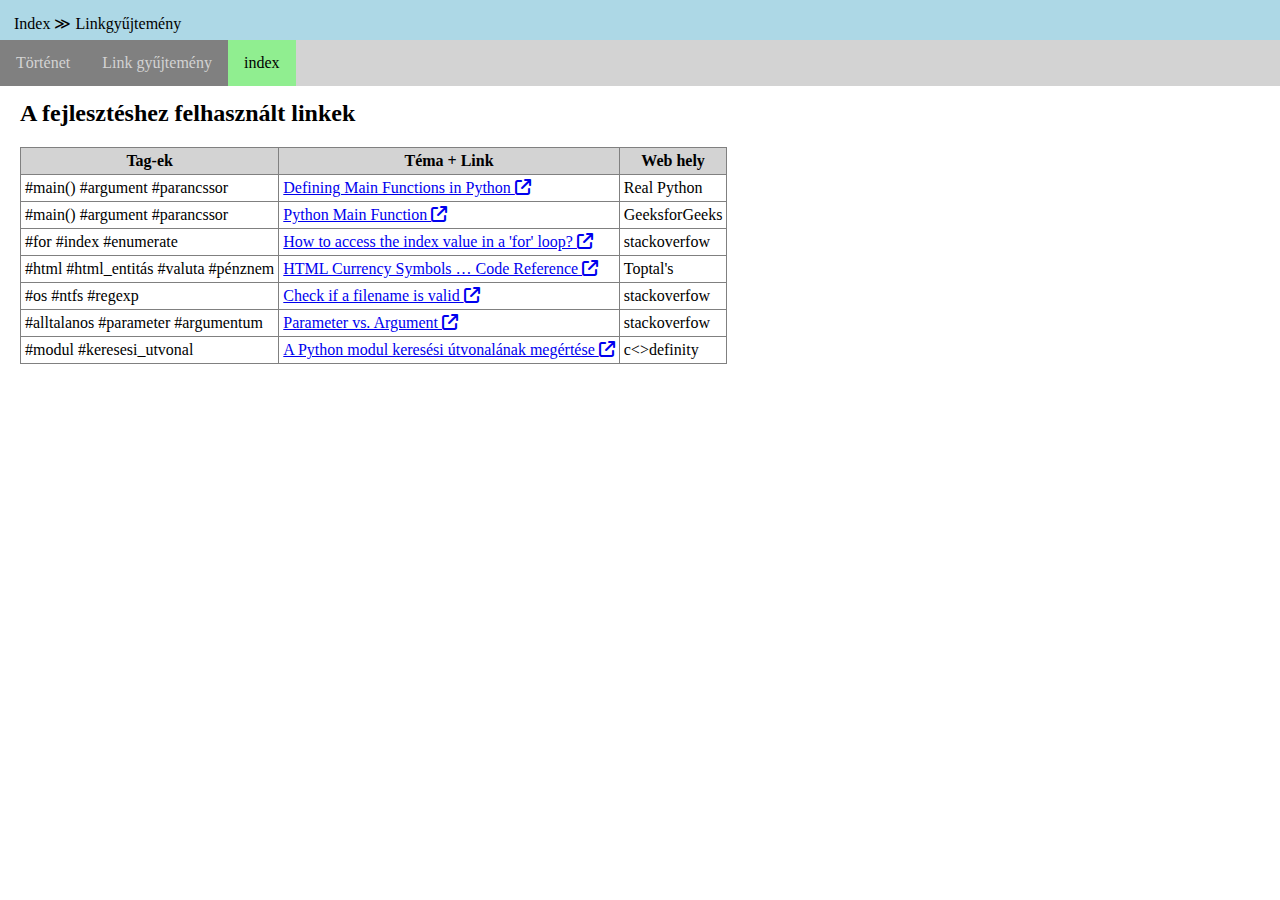
<file: doc/mentes_winpy/public_html/linkgyujtemeny.html>
<!DOCTYPE html>
<!--
Mentés, WinCmd szkripttel. (mentes winpy)
Bárki felhasználhatja.
-->
<html lang="hu-HU">
    <head>
        <title>linkgyujtemeny</title>
        <meta charset="UTF-8">
        <meta name="viewport" content="width=device-width, initial-scale=1.0">
        <link rel="stylesheet" href="./resources/css/css_basic.css">

        <link rel="stylesheet" href="./resources/fontavesome/css/fontawesome.css">
        <link rel="stylesheet" href="./resources/fontavesome/css/brands.css">
        <link rel="stylesheet" href="./resources/fontavesome/css/solid.css">
    </head>
    <body>
        <header id="header_base">
            Index &Gt; Linkgyűjtemény
        </header>
        <nav>
            <ul>
                <li><a href="tortenet.html">Történet</a></li>
                <li><a href="#" class="c_menuelem_nem_valasztaho">Link gyűjtemény</a></li>
                <li><a href="index.html" class="c_menuelem_kiemelt">index</a></li>
            </ul>
        </nav>
        <main>
            <section>
                <h2>A fejlesztéshez felhasznált linkek</h2>
                <table class="c_tabla_egyszeru">
                    <tr><th>Tag-ek</th><th>Téma + Link</th><th>Web hely</th></tr>
                    <!-- -->
                    <tr><td>#main() #argument #parancssor</td><td><a href='https://realpython.com/python-main-function/'>Defining Main Functions in Python <i class='fa-solid fa-arrow-up-right-from-square'></i></a></td><td>Real Python</td></tr>
                    <tr><td>#main() #argument #parancssor</td><td><a href='https://www.geeksforgeeks.org/python-main-function/'>Python Main Function <i class='fa-solid fa-arrow-up-right-from-square'></i></a></td><td>GeeksforGeeks</td></tr>
                    <tr><td>#for #index #enumerate</td><td><a href='https://stackoverflow.com/questions/522563/how-to-access-the-index-value-in-a-for-loop'>How to access the index value in a &apos;for&apos; loop? <i class='fa-solid fa-arrow-up-right-from-square'></i></a></td><td>stackoverfow</td></tr>
                    <tr><td>#html #html_entitás #valuta #pénznem</td><td><a href='https://www.toptal.com/designers/htmlarrows/symbols/'>HTML Currency Symbols … Code Reference <i class='fa-solid fa-arrow-up-right-from-square'></i></a></td><td>Toptal's</td></tr>
                    <tr><td>#os #ntfs #regexp</td><td><a href='https://stackoverflow.com/questions/22391034/check-if-a-filename-is-valid'>Check if a filename is valid <i class='fa-solid fa-arrow-up-right-from-square'></i></a></td><td>stackoverfow</td></tr>
                    <tr><td>#alltalanos #parameter #argumentum</td><td><a href='https://stackoverflow.com/questions/1788923/parameter-vs-argument'>Parameter vs. Argument <i class='fa-solid fa-arrow-up-right-from-square'></i></a></td><td>stackoverfow</td></tr>
                    <tr><td>#modul #keresesi_utvonal</td><td><a href='https://codefinity.com/blog/Understanding-Python-Module-Search-Path?utm_source=google&utm_medium=cpc&utm_campaign=20955067105&utm_content=155076640541&utm_term=&gad_source=1&gclid=CjwKCAjw-JG5BhBZEiwAt7JR6zxkAMiYxRjL8GnDfNABhT0T_Kqoz5xLsxA17-P79pq5KDih9cqmRBoCyPYQAvD_BwE'>A Python modul keresési útvonalának megértése <i class='fa-solid fa-arrow-up-right-from-square'></i></a></td><td>c<>definity</td></tr>

                </table>
            </section>
        </main>

        <!-- <footer></footer> -->

    </body>
</html>
</file>
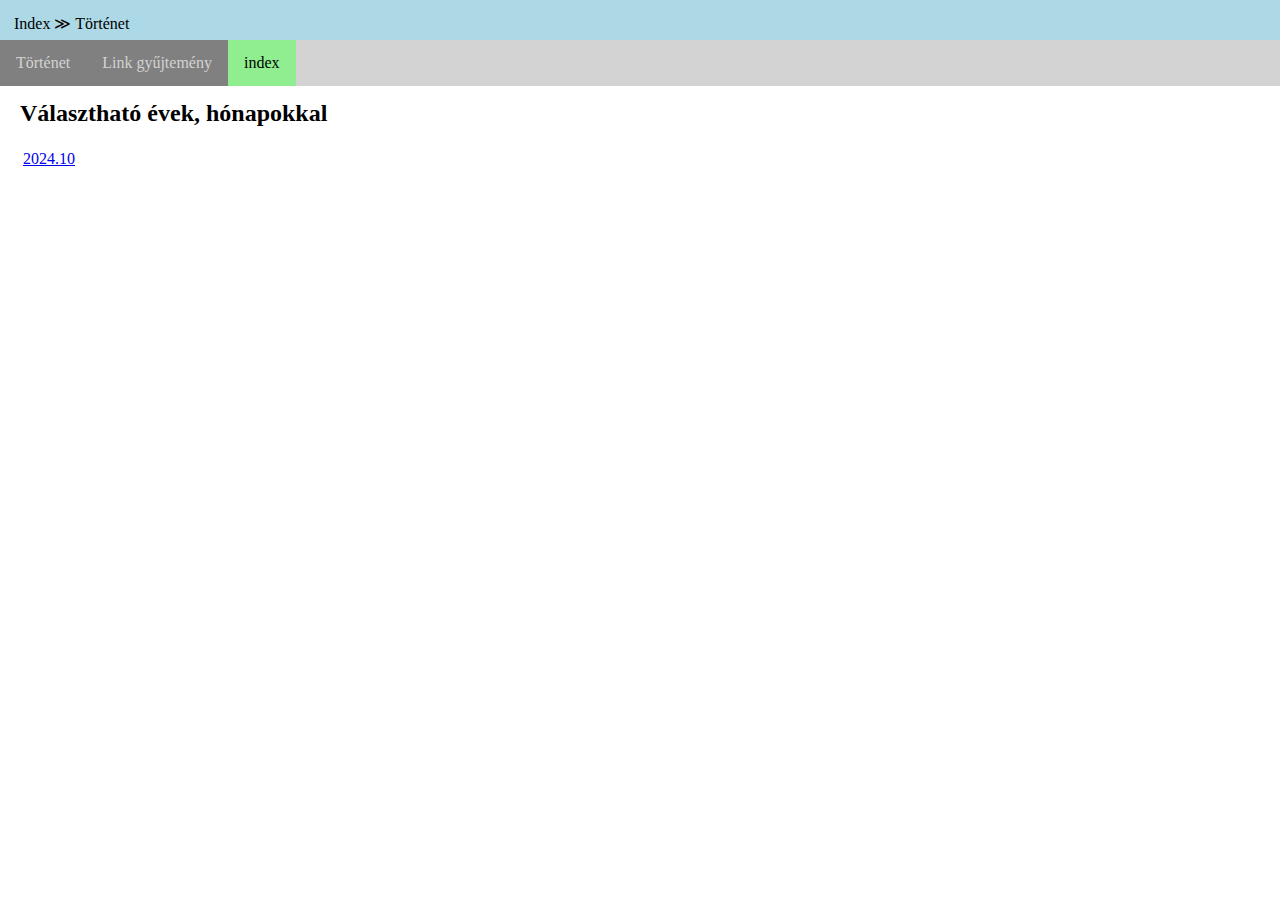
<file: doc/mentes_winpy/public_html/tortenet.html>
<!DOCTYPE html>
<!--
Mentés, WinCmd szkripttel. (mentes winpy)
Bárki felhasználhatja.
-->
<html lang="hu-HU">
    <head>
        <title>tortenet</title>
        <meta charset="UTF-8">
        <meta name="viewport" content="width=device-width, initial-scale=1.0">
        <link rel="stylesheet" href="./resources/css/css_basic.css">

        <link rel="stylesheet" href="./resources/fontavesome/css/fontawesome.css">
        <link rel="stylesheet" href="./resources/fontavesome/css/brands.css">
        <link rel="stylesheet" href="./resources/fontavesome/css/solid.css">
    </head>
    <body>
        <header id="header_base">
            Index &Gt; Történet
        </header>
        <nav>
            <ul>
                <li><a href="tortenet.html" class="c_menuelem_nem_valasztaho">Történet</a></li>
                <li><a href="linkgyujtemeny.html">Link gyűjtemény</a></li>
                <li><a href="index.html" class="c_menuelem_kiemelt">index</a></li>
            </ul>
        </nav>

        <!-- -->

        <main>
            <section>
                <h2>Választható évek, hónapokkal</h2>

                <table>
                    <tr>
                        <td><a href="tortenet_202410.html">2024.10</a></td>
                    </tr>
                </table>

            </section>
        </main>

    </body>
</html>
</file>
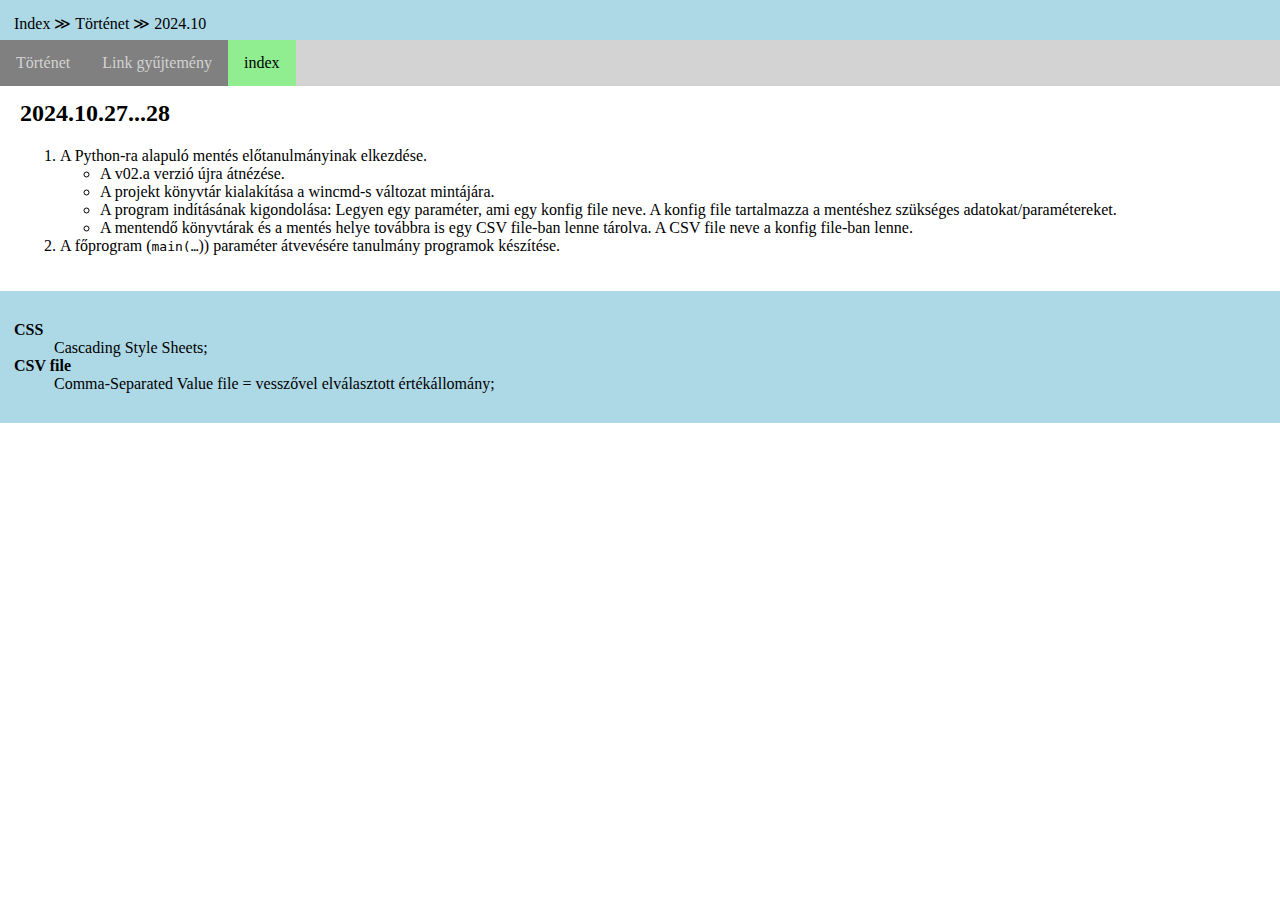
<file: doc/mentes_winpy/public_html/tortenet_202410.html>
<!DOCTYPE html>
<!--
Mentés, WinCmd szkripttel. (mentes winpy)
Bárki felhasználhatja.
-->
<html lang="hu-HU">
    <head>
        <title>tortenet_202410</title>
        <meta charset="UTF-8">
        <meta name="viewport" content="width=device-width, initial-scale=1.0">
        <link rel="stylesheet" href="./resources/css/css_basic.css">

        <link rel="stylesheet" href="./resources/fontavesome/css/fontawesome.css">
        <link rel="stylesheet" href="./resources/fontavesome/css/brands.css">
        <link rel="stylesheet" href="./resources/fontavesome/css/solid.css">
    </head>
    <body>
        <header id="header_base">
            Index &Gt; Történet &Gt; 2024.10
        </header>
        <nav>
            <ul>
                <li><a href="tortenet.html">Történet</a></li>
                <li><a href="linkgyujtemeny.html">Link gyűjtemény</a></li>
                <li><a href="index.html" class="c_menuelem_kiemelt">index</a></li>
            </ul>
        </nav>

        <!-- -->

        <main>
            <section>
                <h2><time datetime="2024-10-27">2024.10.27</time>...28</h2>
                <ol>
                    <li>
                        A Python-ra alapuló mentés előtanulmányinak elkezdése.
                        <ul>
                            <li>
                                A v02.a verzió újra átnézése.
                            </li>
                            <li>
                                A projekt könyvtár kialakítása a wincmd-s változat
                                mintájára.
                            </li>
                            <li>
                                A program indításának kigondolása: Legyen egy paraméter,
                                ami egy konfig file neve. A konfig file tartalmazza
                                a mentéshez szükséges adatokat/paramétereket.
                            </li>
                            <li>
                                A mentendő könyvtárak és a mentés helye továbbra
                                is egy CSV file-ban lenne tárolva. A CSV file neve
                                a konfig file-ban lenne.
                            </li>
                        </ul>
                    </li>
                    <li>
                        A főprogram (<code>main(&mldr;</code>)) paraméter átvevésére
                        tanulmány programok készítése.
                    </li>
                </ol>
            </section>

        </main>

        <footer>
            <dl>
                <dt>CSS</dt><dd>Cascading Style Sheets;</dd>
                <dt>CSV file</dt><dd>Comma-Separated Value file = vesszővel elválasztott értékállomány;</dd>
            </dl>
        </footer>

    </body>
</html>
</file>
<file: doc/mentes_winpy/public_html/resources/css/css_basic.css>
/*
Mentés, WinCmd szkripttel. (mentes WinCmd)
Bárki felhasználhatja.
*/
/* 
    Created on : 2024.09.04., 18:53:09
    Author     : dady
*/

/*
----------------------------------
Fixen a lap tetején fejléc és menü
----------------------------------
A lap 3 fő részből áll:
fej rész
    #header_base
    Csak egy lehet belőle.
    Meg kell adni a háttérszint, hogy az "overflow: hidden;" opció hatásos legyen.
    A "top: 0px;" utasítás pozicionálja az oldal tetejére.

Alatta a navigációs rész.
    nav ul
    nav ul li
    ...
    .c_kiemelt_menuelem
    Együttesen csak egy navigációs elem lehet.

    A "top: 40px;" utasítás pozicionálja az oldal tetejétől lejjebb.
    A fejléc a navigációs rész alá nyúlik, de az "overflow: hidden;" utasítás
    hatására mind a két blokk eltakarja a felfelé gördülő szöveget.

Igény szeriont egy vagy több menüelem kiemelhető a ".c_kiemelt_menuelem" osztállyal.

Az oldal tartalmát, hasznos szövegét a "main" elembe kett tenni
    main
    Csak egy lehet belőle.

Lehetőség van lábrészt használni.
    footer
    Csak egy lehet.
*/

body {
    margin: 0;
}

#header_base {
    margin: 0;
    padding: 14px;
    overflow: hidden;
    position: fixed;
    top: 0px;
    width: 100%;
    background-color: white;
    background-color: lightblue;
}

nav ul {
    list-style-type: none;
    margin: 0;
    padding: 0;
    overflow: hidden;
    background-color: lightgray;
    position: fixed;
    top: 40px;
    width: 100%
}

nav ul li {
    float: left;
}

nav ul li a {
    display: block;
    text-align: center;
    padding: 14px 16px;
    text-decoration: none;
    color: lightgray;
    background-color: gray;
}
nav ul li a:hover:not(.active) {
    color: black;
    background-color: yellow;
}

.c_menuelem_kiemelt {
    color: black;
    background-color: lightgreen;
}

.c_menuelem_nem_valasztaho {
    pointer-events: none;
}

main {
    padding: 20px;
    margin-top: 60px;
}

footer {
    padding: 14px;
    background-color: lightblue;
}

/*
Egyszerű táblázat
-----------------
*/

.c_tabla_egyszeru {
    border-collapse: collapse;
}

table.c_tabla_egyszeru th, table.c_tabla_egyszeru td {
    border: 1px solid grey;
    padding: 4px;
}

table.c_tabla_egyszeru th {
    background-color: lightgray;
}

/*
Egyszerű szövegblokk
--------------------
*/
.c_szovegblokk_egyszeru {
    display: block;
    padding: 14px;
    background-color: lavender;
}

dt {
    font-weight: bold;
}

img {
    border: 1px solid black;
}

figcaption {
    font-style: italic;
}
</file>
<file: doc/mentes_winpy/public_html/resources/fontavesome/css/brands.css>
/*!
 * Font Awesome Free 6.5.2 by @fontawesome - https://fontawesome.com
 * License - https://fontawesome.com/license/free (Icons: CC BY 4.0, Fonts: SIL OFL 1.1, Code: MIT License)
 * Copyright 2024 Fonticons, Inc.
 */
:root, :host {
  --fa-style-family-brands: 'Font Awesome 6 Brands';
  --fa-font-brands: normal 400 1em/1 'Font Awesome 6 Brands'; }

@font-face {
  font-family: 'Font Awesome 6 Brands';
  font-style: normal;
  font-weight: 400;
  font-display: block;
  src: url("../webfonts/fa-brands-400.woff2") format("woff2"), url("../webfonts/fa-brands-400.ttf") format("truetype"); }

.fab,
.fa-brands {
  font-weight: 400; }

.fa-monero:before {
  content: "\f3d0"; }

.fa-hooli:before {
  content: "\f427"; }

.fa-yelp:before {
  content: "\f1e9"; }

.fa-cc-visa:before {
  content: "\f1f0"; }

.fa-lastfm:before {
  content: "\f202"; }

.fa-shopware:before {
  content: "\f5b5"; }

.fa-creative-commons-nc:before {
  content: "\f4e8"; }

.fa-aws:before {
  content: "\f375"; }

.fa-redhat:before {
  content: "\f7bc"; }

.fa-yoast:before {
  content: "\f2b1"; }

.fa-cloudflare:before {
  content: "\e07d"; }

.fa-ups:before {
  content: "\f7e0"; }

.fa-pixiv:before {
  content: "\e640"; }

.fa-wpexplorer:before {
  content: "\f2de"; }

.fa-dyalog:before {
  content: "\f399"; }

.fa-bity:before {
  content: "\f37a"; }

.fa-stackpath:before {
  content: "\f842"; }

.fa-buysellads:before {
  content: "\f20d"; }

.fa-first-order:before {
  content: "\f2b0"; }

.fa-modx:before {
  content: "\f285"; }

.fa-guilded:before {
  content: "\e07e"; }

.fa-vnv:before {
  content: "\f40b"; }

.fa-square-js:before {
  content: "\f3b9"; }

.fa-js-square:before {
  content: "\f3b9"; }

.fa-microsoft:before {
  content: "\f3ca"; }

.fa-qq:before {
  content: "\f1d6"; }

.fa-orcid:before {
  content: "\f8d2"; }

.fa-java:before {
  content: "\f4e4"; }

.fa-invision:before {
  content: "\f7b0"; }

.fa-creative-commons-pd-alt:before {
  content: "\f4ed"; }

.fa-centercode:before {
  content: "\f380"; }

.fa-glide-g:before {
  content: "\f2a6"; }

.fa-drupal:before {
  content: "\f1a9"; }

.fa-jxl:before {
  content: "\e67b"; }

.fa-hire-a-helper:before {
  content: "\f3b0"; }

.fa-creative-commons-by:before {
  content: "\f4e7"; }

.fa-unity:before {
  content: "\e049"; }

.fa-whmcs:before {
  content: "\f40d"; }

.fa-rocketchat:before {
  content: "\f3e8"; }

.fa-vk:before {
  content: "\f189"; }

.fa-untappd:before {
  content: "\f405"; }

.fa-mailchimp:before {
  content: "\f59e"; }

.fa-css3-alt:before {
  content: "\f38b"; }

.fa-square-reddit:before {
  content: "\f1a2"; }

.fa-reddit-square:before {
  content: "\f1a2"; }

.fa-vimeo-v:before {
  content: "\f27d"; }

.fa-contao:before {
  content: "\f26d"; }

.fa-square-font-awesome:before {
  content: "\e5ad"; }

.fa-deskpro:before {
  content: "\f38f"; }

.fa-brave:before {
  content: "\e63c"; }

.fa-sistrix:before {
  content: "\f3ee"; }

.fa-square-instagram:before {
  content: "\e055"; }

.fa-instagram-square:before {
  content: "\e055"; }

.fa-battle-net:before {
  content: "\f835"; }

.fa-the-red-yeti:before {
  content: "\f69d"; }

.fa-square-hacker-news:before {
  content: "\f3af"; }

.fa-hacker-news-square:before {
  content: "\f3af"; }

.fa-edge:before {
  content: "\f282"; }

.fa-threads:before {
  content: "\e618"; }

.fa-napster:before {
  content: "\f3d2"; }

.fa-square-snapchat:before {
  content: "\f2ad"; }

.fa-snapchat-square:before {
  content: "\f2ad"; }

.fa-google-plus-g:before {
  content: "\f0d5"; }

.fa-artstation:before {
  content: "\f77a"; }

.fa-markdown:before {
  content: "\f60f"; }

.fa-sourcetree:before {
  content: "\f7d3"; }

.fa-google-plus:before {
  content: "\f2b3"; }

.fa-diaspora:before {
  content: "\f791"; }

.fa-foursquare:before {
  content: "\f180"; }

.fa-stack-overflow:before {
  content: "\f16c"; }

.fa-github-alt:before {
  content: "\f113"; }

.fa-phoenix-squadron:before {
  content: "\f511"; }

.fa-pagelines:before {
  content: "\f18c"; }

.fa-algolia:before {
  content: "\f36c"; }

.fa-red-river:before {
  content: "\f3e3"; }

.fa-creative-commons-sa:before {
  content: "\f4ef"; }

.fa-safari:before {
  content: "\f267"; }

.fa-google:before {
  content: "\f1a0"; }

.fa-square-font-awesome-stroke:before {
  content: "\f35c"; }

.fa-font-awesome-alt:before {
  content: "\f35c"; }

.fa-atlassian:before {
  content: "\f77b"; }

.fa-linkedin-in:before {
  content: "\f0e1"; }

.fa-digital-ocean:before {
  content: "\f391"; }

.fa-nimblr:before {
  content: "\f5a8"; }

.fa-chromecast:before {
  content: "\f838"; }

.fa-evernote:before {
  content: "\f839"; }

.fa-hacker-news:before {
  content: "\f1d4"; }

.fa-creative-commons-sampling:before {
  content: "\f4f0"; }

.fa-adversal:before {
  content: "\f36a"; }

.fa-creative-commons:before {
  content: "\f25e"; }

.fa-watchman-monitoring:before {
  content: "\e087"; }

.fa-fonticons:before {
  content: "\f280"; }

.fa-weixin:before {
  content: "\f1d7"; }

.fa-shirtsinbulk:before {
  content: "\f214"; }

.fa-codepen:before {
  content: "\f1cb"; }

.fa-git-alt:before {
  content: "\f841"; }

.fa-lyft:before {
  content: "\f3c3"; }

.fa-rev:before {
  content: "\f5b2"; }

.fa-windows:before {
  content: "\f17a"; }

.fa-wizards-of-the-coast:before {
  content: "\f730"; }

.fa-square-viadeo:before {
  content: "\f2aa"; }

.fa-viadeo-square:before {
  content: "\f2aa"; }

.fa-meetup:before {
  content: "\f2e0"; }

.fa-centos:before {
  content: "\f789"; }

.fa-adn:before {
  content: "\f170"; }

.fa-cloudsmith:before {
  content: "\f384"; }

.fa-opensuse:before {
  content: "\e62b"; }

.fa-pied-piper-alt:before {
  content: "\f1a8"; }

.fa-square-dribbble:before {
  content: "\f397"; }

.fa-dribbble-square:before {
  content: "\f397"; }

.fa-codiepie:before {
  content: "\f284"; }

.fa-node:before {
  content: "\f419"; }

.fa-mix:before {
  content: "\f3cb"; }

.fa-steam:before {
  content: "\f1b6"; }

.fa-cc-apple-pay:before {
  content: "\f416"; }

.fa-scribd:before {
  content: "\f28a"; }

.fa-debian:before {
  content: "\e60b"; }

.fa-openid:before {
  content: "\f19b"; }

.fa-instalod:before {
  content: "\e081"; }

.fa-expeditedssl:before {
  content: "\f23e"; }

.fa-sellcast:before {
  content: "\f2da"; }

.fa-square-twitter:before {
  content: "\f081"; }

.fa-twitter-square:before {
  content: "\f081"; }

.fa-r-project:before {
  content: "\f4f7"; }

.fa-delicious:before {
  content: "\f1a5"; }

.fa-freebsd:before {
  content: "\f3a4"; }

.fa-vuejs:before {
  content: "\f41f"; }

.fa-accusoft:before {
  content: "\f369"; }

.fa-ioxhost:before {
  content: "\f208"; }

.fa-fonticons-fi:before {
  content: "\f3a2"; }

.fa-app-store:before {
  content: "\f36f"; }

.fa-cc-mastercard:before {
  content: "\f1f1"; }

.fa-itunes-note:before {
  content: "\f3b5"; }

.fa-golang:before {
  content: "\e40f"; }

.fa-kickstarter:before {
  content: "\f3bb"; }

.fa-square-kickstarter:before {
  content: "\f3bb"; }

.fa-grav:before {
  content: "\f2d6"; }

.fa-weibo:before {
  content: "\f18a"; }

.fa-uncharted:before {
  content: "\e084"; }

.fa-firstdraft:before {
  content: "\f3a1"; }

.fa-square-youtube:before {
  content: "\f431"; }

.fa-youtube-square:before {
  content: "\f431"; }

.fa-wikipedia-w:before {
  content: "\f266"; }

.fa-wpressr:before {
  content: "\f3e4"; }

.fa-rendact:before {
  content: "\f3e4"; }

.fa-angellist:before {
  content: "\f209"; }

.fa-galactic-republic:before {
  content: "\f50c"; }

.fa-nfc-directional:before {
  content: "\e530"; }

.fa-skype:before {
  content: "\f17e"; }

.fa-joget:before {
  content: "\f3b7"; }

.fa-fedora:before {
  content: "\f798"; }

.fa-stripe-s:before {
  content: "\f42a"; }

.fa-meta:before {
  content: "\e49b"; }

.fa-laravel:before {
  content: "\f3bd"; }

.fa-hotjar:before {
  content: "\f3b1"; }

.fa-bluetooth-b:before {
  content: "\f294"; }

.fa-square-letterboxd:before {
  content: "\e62e"; }

.fa-sticker-mule:before {
  content: "\f3f7"; }

.fa-creative-commons-zero:before {
  content: "\f4f3"; }

.fa-hips:before {
  content: "\f452"; }

.fa-behance:before {
  content: "\f1b4"; }

.fa-reddit:before {
  content: "\f1a1"; }

.fa-discord:before {
  content: "\f392"; }

.fa-chrome:before {
  content: "\f268"; }

.fa-app-store-ios:before {
  content: "\f370"; }

.fa-cc-discover:before {
  content: "\f1f2"; }

.fa-wpbeginner:before {
  content: "\f297"; }

.fa-confluence:before {
  content: "\f78d"; }

.fa-shoelace:before {
  content: "\e60c"; }

.fa-mdb:before {
  content: "\f8ca"; }

.fa-dochub:before {
  content: "\f394"; }

.fa-accessible-icon:before {
  content: "\f368"; }

.fa-ebay:before {
  content: "\f4f4"; }

.fa-amazon:before {
  content: "\f270"; }

.fa-unsplash:before {
  content: "\e07c"; }

.fa-yarn:before {
  content: "\f7e3"; }

.fa-square-steam:before {
  content: "\f1b7"; }

.fa-steam-square:before {
  content: "\f1b7"; }

.fa-500px:before {
  content: "\f26e"; }

.fa-square-vimeo:before {
  content: "\f194"; }

.fa-vimeo-square:before {
  content: "\f194"; }

.fa-asymmetrik:before {
  content: "\f372"; }

.fa-font-awesome:before {
  content: "\f2b4"; }

.fa-font-awesome-flag:before {
  content: "\f2b4"; }

.fa-font-awesome-logo-full:before {
  content: "\f2b4"; }

.fa-gratipay:before {
  content: "\f184"; }

.fa-apple:before {
  content: "\f179"; }

.fa-hive:before {
  content: "\e07f"; }

.fa-gitkraken:before {
  content: "\f3a6"; }

.fa-keybase:before {
  content: "\f4f5"; }

.fa-apple-pay:before {
  content: "\f415"; }

.fa-padlet:before {
  content: "\e4a0"; }

.fa-amazon-pay:before {
  content: "\f42c"; }

.fa-square-github:before {
  content: "\f092"; }

.fa-github-square:before {
  content: "\f092"; }

.fa-stumbleupon:before {
  content: "\f1a4"; }

.fa-fedex:before {
  content: "\f797"; }

.fa-phoenix-framework:before {
  content: "\f3dc"; }

.fa-shopify:before {
  content: "\e057"; }

.fa-neos:before {
  content: "\f612"; }

.fa-square-threads:before {
  content: "\e619"; }

.fa-hackerrank:before {
  content: "\f5f7"; }

.fa-researchgate:before {
  content: "\f4f8"; }

.fa-swift:before {
  content: "\f8e1"; }

.fa-angular:before {
  content: "\f420"; }

.fa-speakap:before {
  content: "\f3f3"; }

.fa-angrycreative:before {
  content: "\f36e"; }

.fa-y-combinator:before {
  content: "\f23b"; }

.fa-empire:before {
  content: "\f1d1"; }

.fa-envira:before {
  content: "\f299"; }

.fa-google-scholar:before {
  content: "\e63b"; }

.fa-square-gitlab:before {
  content: "\e5ae"; }

.fa-gitlab-square:before {
  content: "\e5ae"; }

.fa-studiovinari:before {
  content: "\f3f8"; }

.fa-pied-piper:before {
  content: "\f2ae"; }

.fa-wordpress:before {
  content: "\f19a"; }

.fa-product-hunt:before {
  content: "\f288"; }

.fa-firefox:before {
  content: "\f269"; }

.fa-linode:before {
  content: "\f2b8"; }

.fa-goodreads:before {
  content: "\f3a8"; }

.fa-square-odnoklassniki:before {
  content: "\f264"; }

.fa-odnoklassniki-square:before {
  content: "\f264"; }

.fa-jsfiddle:before {
  content: "\f1cc"; }

.fa-sith:before {
  content: "\f512"; }

.fa-themeisle:before {
  content: "\f2b2"; }

.fa-page4:before {
  content: "\f3d7"; }

.fa-hashnode:before {
  content: "\e499"; }

.fa-react:before {
  content: "\f41b"; }

.fa-cc-paypal:before {
  content: "\f1f4"; }

.fa-squarespace:before {
  content: "\f5be"; }

.fa-cc-stripe:before {
  content: "\f1f5"; }

.fa-creative-commons-share:before {
  content: "\f4f2"; }

.fa-bitcoin:before {
  content: "\f379"; }

.fa-keycdn:before {
  content: "\f3ba"; }

.fa-opera:before {
  content: "\f26a"; }

.fa-itch-io:before {
  content: "\f83a"; }

.fa-umbraco:before {
  content: "\f8e8"; }

.fa-galactic-senate:before {
  content: "\f50d"; }

.fa-ubuntu:before {
  content: "\f7df"; }

.fa-draft2digital:before {
  content: "\f396"; }

.fa-stripe:before {
  content: "\f429"; }

.fa-houzz:before {
  content: "\f27c"; }

.fa-gg:before {
  content: "\f260"; }

.fa-dhl:before {
  content: "\f790"; }

.fa-square-pinterest:before {
  content: "\f0d3"; }

.fa-pinterest-square:before {
  content: "\f0d3"; }

.fa-xing:before {
  content: "\f168"; }

.fa-blackberry:before {
  content: "\f37b"; }

.fa-creative-commons-pd:before {
  content: "\f4ec"; }

.fa-playstation:before {
  content: "\f3df"; }

.fa-quinscape:before {
  content: "\f459"; }

.fa-less:before {
  content: "\f41d"; }

.fa-blogger-b:before {
  content: "\f37d"; }

.fa-opencart:before {
  content: "\f23d"; }

.fa-vine:before {
  content: "\f1ca"; }

.fa-signal-messenger:before {
  content: "\e663"; }

.fa-paypal:before {
  content: "\f1ed"; }

.fa-gitlab:before {
  content: "\f296"; }

.fa-typo3:before {
  content: "\f42b"; }

.fa-reddit-alien:before {
  content: "\f281"; }

.fa-yahoo:before {
  content: "\f19e"; }

.fa-dailymotion:before {
  content: "\e052"; }

.fa-affiliatetheme:before {
  content: "\f36b"; }

.fa-pied-piper-pp:before {
  content: "\f1a7"; }

.fa-bootstrap:before {
  content: "\f836"; }

.fa-odnoklassniki:before {
  content: "\f263"; }

.fa-nfc-symbol:before {
  content: "\e531"; }

.fa-mintbit:before {
  content: "\e62f"; }

.fa-ethereum:before {
  content: "\f42e"; }

.fa-speaker-deck:before {
  content: "\f83c"; }

.fa-creative-commons-nc-eu:before {
  content: "\f4e9"; }

.fa-patreon:before {
  content: "\f3d9"; }

.fa-avianex:before {
  content: "\f374"; }

.fa-ello:before {
  content: "\f5f1"; }

.fa-gofore:before {
  content: "\f3a7"; }

.fa-bimobject:before {
  content: "\f378"; }

.fa-brave-reverse:before {
  content: "\e63d"; }

.fa-facebook-f:before {
  content: "\f39e"; }

.fa-square-google-plus:before {
  content: "\f0d4"; }

.fa-google-plus-square:before {
  content: "\f0d4"; }

.fa-web-awesome:before {
  content: "\e682"; }

.fa-mandalorian:before {
  content: "\f50f"; }

.fa-first-order-alt:before {
  content: "\f50a"; }

.fa-osi:before {
  content: "\f41a"; }

.fa-google-wallet:before {
  content: "\f1ee"; }

.fa-d-and-d-beyond:before {
  content: "\f6ca"; }

.fa-periscope:before {
  content: "\f3da"; }

.fa-fulcrum:before {
  content: "\f50b"; }

.fa-cloudscale:before {
  content: "\f383"; }

.fa-forumbee:before {
  content: "\f211"; }

.fa-mizuni:before {
  content: "\f3cc"; }

.fa-schlix:before {
  content: "\f3ea"; }

.fa-square-xing:before {
  content: "\f169"; }

.fa-xing-square:before {
  content: "\f169"; }

.fa-bandcamp:before {
  content: "\f2d5"; }

.fa-wpforms:before {
  content: "\f298"; }

.fa-cloudversify:before {
  content: "\f385"; }

.fa-usps:before {
  content: "\f7e1"; }

.fa-megaport:before {
  content: "\f5a3"; }

.fa-magento:before {
  content: "\f3c4"; }

.fa-spotify:before {
  content: "\f1bc"; }

.fa-optin-monster:before {
  content: "\f23c"; }

.fa-fly:before {
  content: "\f417"; }

.fa-aviato:before {
  content: "\f421"; }

.fa-itunes:before {
  content: "\f3b4"; }

.fa-cuttlefish:before {
  content: "\f38c"; }

.fa-blogger:before {
  content: "\f37c"; }

.fa-flickr:before {
  content: "\f16e"; }

.fa-viber:before {
  content: "\f409"; }

.fa-soundcloud:before {
  content: "\f1be"; }

.fa-digg:before {
  content: "\f1a6"; }

.fa-tencent-weibo:before {
  content: "\f1d5"; }

.fa-letterboxd:before {
  content: "\e62d"; }

.fa-symfony:before {
  content: "\f83d"; }

.fa-maxcdn:before {
  content: "\f136"; }

.fa-etsy:before {
  content: "\f2d7"; }

.fa-facebook-messenger:before {
  content: "\f39f"; }

.fa-audible:before {
  content: "\f373"; }

.fa-think-peaks:before {
  content: "\f731"; }

.fa-bilibili:before {
  content: "\e3d9"; }

.fa-erlang:before {
  content: "\f39d"; }

.fa-x-twitter:before {
  content: "\e61b"; }

.fa-cotton-bureau:before {
  content: "\f89e"; }

.fa-dashcube:before {
  content: "\f210"; }

.fa-42-group:before {
  content: "\e080"; }

.fa-innosoft:before {
  content: "\e080"; }

.fa-stack-exchange:before {
  content: "\f18d"; }

.fa-elementor:before {
  content: "\f430"; }

.fa-square-pied-piper:before {
  content: "\e01e"; }

.fa-pied-piper-square:before {
  content: "\e01e"; }

.fa-creative-commons-nd:before {
  content: "\f4eb"; }

.fa-palfed:before {
  content: "\f3d8"; }

.fa-superpowers:before {
  content: "\f2dd"; }

.fa-resolving:before {
  content: "\f3e7"; }

.fa-xbox:before {
  content: "\f412"; }

.fa-square-web-awesome-stroke:before {
  content: "\e684"; }

.fa-searchengin:before {
  content: "\f3eb"; }

.fa-tiktok:before {
  content: "\e07b"; }

.fa-square-facebook:before {
  content: "\f082"; }

.fa-facebook-square:before {
  content: "\f082"; }

.fa-renren:before {
  content: "\f18b"; }

.fa-linux:before {
  content: "\f17c"; }

.fa-glide:before {
  content: "\f2a5"; }

.fa-linkedin:before {
  content: "\f08c"; }

.fa-hubspot:before {
  content: "\f3b2"; }

.fa-deploydog:before {
  content: "\f38e"; }

.fa-twitch:before {
  content: "\f1e8"; }

.fa-ravelry:before {
  content: "\f2d9"; }

.fa-mixer:before {
  content: "\e056"; }

.fa-square-lastfm:before {
  content: "\f203"; }

.fa-lastfm-square:before {
  content: "\f203"; }

.fa-vimeo:before {
  content: "\f40a"; }

.fa-mendeley:before {
  content: "\f7b3"; }

.fa-uniregistry:before {
  content: "\f404"; }

.fa-figma:before {
  content: "\f799"; }

.fa-creative-commons-remix:before {
  content: "\f4ee"; }

.fa-cc-amazon-pay:before {
  content: "\f42d"; }

.fa-dropbox:before {
  content: "\f16b"; }

.fa-instagram:before {
  content: "\f16d"; }

.fa-cmplid:before {
  content: "\e360"; }

.fa-upwork:before {
  content: "\e641"; }

.fa-facebook:before {
  content: "\f09a"; }

.fa-gripfire:before {
  content: "\f3ac"; }

.fa-jedi-order:before {
  content: "\f50e"; }

.fa-uikit:before {
  content: "\f403"; }

.fa-fort-awesome-alt:before {
  content: "\f3a3"; }

.fa-phabricator:before {
  content: "\f3db"; }

.fa-ussunnah:before {
  content: "\f407"; }

.fa-earlybirds:before {
  content: "\f39a"; }

.fa-trade-federation:before {
  content: "\f513"; }

.fa-autoprefixer:before {
  content: "\f41c"; }

.fa-whatsapp:before {
  content: "\f232"; }

.fa-square-upwork:before {
  content: "\e67c"; }

.fa-slideshare:before {
  content: "\f1e7"; }

.fa-google-play:before {
  content: "\f3ab"; }

.fa-viadeo:before {
  content: "\f2a9"; }

.fa-line:before {
  content: "\f3c0"; }

.fa-google-drive:before {
  content: "\f3aa"; }

.fa-servicestack:before {
  content: "\f3ec"; }

.fa-simplybuilt:before {
  content: "\f215"; }

.fa-bitbucket:before {
  content: "\f171"; }

.fa-imdb:before {
  content: "\f2d8"; }

.fa-deezer:before {
  content: "\e077"; }

.fa-raspberry-pi:before {
  content: "\f7bb"; }

.fa-jira:before {
  content: "\f7b1"; }

.fa-docker:before {
  content: "\f395"; }

.fa-screenpal:before {
  content: "\e570"; }

.fa-bluetooth:before {
  content: "\f293"; }

.fa-gitter:before {
  content: "\f426"; }

.fa-d-and-d:before {
  content: "\f38d"; }

.fa-microblog:before {
  content: "\e01a"; }

.fa-cc-diners-club:before {
  content: "\f24c"; }

.fa-gg-circle:before {
  content: "\f261"; }

.fa-pied-piper-hat:before {
  content: "\f4e5"; }

.fa-kickstarter-k:before {
  content: "\f3bc"; }

.fa-yandex:before {
  content: "\f413"; }

.fa-readme:before {
  content: "\f4d5"; }

.fa-html5:before {
  content: "\f13b"; }

.fa-sellsy:before {
  content: "\f213"; }

.fa-square-web-awesome:before {
  content: "\e683"; }

.fa-sass:before {
  content: "\f41e"; }

.fa-wirsindhandwerk:before {
  content: "\e2d0"; }

.fa-wsh:before {
  content: "\e2d0"; }

.fa-buromobelexperte:before {
  content: "\f37f"; }

.fa-salesforce:before {
  content: "\f83b"; }

.fa-octopus-deploy:before {
  content: "\e082"; }

.fa-medapps:before {
  content: "\f3c6"; }

.fa-ns8:before {
  content: "\f3d5"; }

.fa-pinterest-p:before {
  content: "\f231"; }

.fa-apper:before {
  content: "\f371"; }

.fa-fort-awesome:before {
  content: "\f286"; }

.fa-waze:before {
  content: "\f83f"; }

.fa-bluesky:before {
  content: "\e671"; }

.fa-cc-jcb:before {
  content: "\f24b"; }

.fa-snapchat:before {
  content: "\f2ab"; }

.fa-snapchat-ghost:before {
  content: "\f2ab"; }

.fa-fantasy-flight-games:before {
  content: "\f6dc"; }

.fa-rust:before {
  content: "\e07a"; }

.fa-wix:before {
  content: "\f5cf"; }

.fa-square-behance:before {
  content: "\f1b5"; }

.fa-behance-square:before {
  content: "\f1b5"; }

.fa-supple:before {
  content: "\f3f9"; }

.fa-webflow:before {
  content: "\e65c"; }

.fa-rebel:before {
  content: "\f1d0"; }

.fa-css3:before {
  content: "\f13c"; }

.fa-staylinked:before {
  content: "\f3f5"; }

.fa-kaggle:before {
  content: "\f5fa"; }

.fa-space-awesome:before {
  content: "\e5ac"; }

.fa-deviantart:before {
  content: "\f1bd"; }

.fa-cpanel:before {
  content: "\f388"; }

.fa-goodreads-g:before {
  content: "\f3a9"; }

.fa-square-git:before {
  content: "\f1d2"; }

.fa-git-square:before {
  content: "\f1d2"; }

.fa-square-tumblr:before {
  content: "\f174"; }

.fa-tumblr-square:before {
  content: "\f174"; }

.fa-trello:before {
  content: "\f181"; }

.fa-creative-commons-nc-jp:before {
  content: "\f4ea"; }

.fa-get-pocket:before {
  content: "\f265"; }

.fa-perbyte:before {
  content: "\e083"; }

.fa-grunt:before {
  content: "\f3ad"; }

.fa-weebly:before {
  content: "\f5cc"; }

.fa-connectdevelop:before {
  content: "\f20e"; }

.fa-leanpub:before {
  content: "\f212"; }

.fa-black-tie:before {
  content: "\f27e"; }

.fa-themeco:before {
  content: "\f5c6"; }

.fa-python:before {
  content: "\f3e2"; }

.fa-android:before {
  content: "\f17b"; }

.fa-bots:before {
  content: "\e340"; }

.fa-free-code-camp:before {
  content: "\f2c5"; }

.fa-hornbill:before {
  content: "\f592"; }

.fa-js:before {
  content: "\f3b8"; }

.fa-ideal:before {
  content: "\e013"; }

.fa-git:before {
  content: "\f1d3"; }

.fa-dev:before {
  content: "\f6cc"; }

.fa-sketch:before {
  content: "\f7c6"; }

.fa-yandex-international:before {
  content: "\f414"; }

.fa-cc-amex:before {
  content: "\f1f3"; }

.fa-uber:before {
  content: "\f402"; }

.fa-github:before {
  content: "\f09b"; }

.fa-php:before {
  content: "\f457"; }

.fa-alipay:before {
  content: "\f642"; }

.fa-youtube:before {
  content: "\f167"; }

.fa-skyatlas:before {
  content: "\f216"; }

.fa-firefox-browser:before {
  content: "\e007"; }

.fa-replyd:before {
  content: "\f3e6"; }

.fa-suse:before {
  content: "\f7d6"; }

.fa-jenkins:before {
  content: "\f3b6"; }

.fa-twitter:before {
  content: "\f099"; }

.fa-rockrms:before {
  content: "\f3e9"; }

.fa-pinterest:before {
  content: "\f0d2"; }

.fa-buffer:before {
  content: "\f837"; }

.fa-npm:before {
  content: "\f3d4"; }

.fa-yammer:before {
  content: "\f840"; }

.fa-btc:before {
  content: "\f15a"; }

.fa-dribbble:before {
  content: "\f17d"; }

.fa-stumbleupon-circle:before {
  content: "\f1a3"; }

.fa-internet-explorer:before {
  content: "\f26b"; }

.fa-stubber:before {
  content: "\e5c7"; }

.fa-telegram:before {
  content: "\f2c6"; }

.fa-telegram-plane:before {
  content: "\f2c6"; }

.fa-old-republic:before {
  content: "\f510"; }

.fa-odysee:before {
  content: "\e5c6"; }

.fa-square-whatsapp:before {
  content: "\f40c"; }

.fa-whatsapp-square:before {
  content: "\f40c"; }

.fa-node-js:before {
  content: "\f3d3"; }

.fa-edge-legacy:before {
  content: "\e078"; }

.fa-slack:before {
  content: "\f198"; }

.fa-slack-hash:before {
  content: "\f198"; }

.fa-medrt:before {
  content: "\f3c8"; }

.fa-usb:before {
  content: "\f287"; }

.fa-tumblr:before {
  content: "\f173"; }

.fa-vaadin:before {
  content: "\f408"; }

.fa-quora:before {
  content: "\f2c4"; }

.fa-square-x-twitter:before {
  content: "\e61a"; }

.fa-reacteurope:before {
  content: "\f75d"; }

.fa-medium:before {
  content: "\f23a"; }

.fa-medium-m:before {
  content: "\f23a"; }

.fa-amilia:before {
  content: "\f36d"; }

.fa-mixcloud:before {
  content: "\f289"; }

.fa-flipboard:before {
  content: "\f44d"; }

.fa-viacoin:before {
  content: "\f237"; }

.fa-critical-role:before {
  content: "\f6c9"; }

.fa-sitrox:before {
  content: "\e44a"; }

.fa-discourse:before {
  content: "\f393"; }

.fa-joomla:before {
  content: "\f1aa"; }

.fa-mastodon:before {
  content: "\f4f6"; }

.fa-airbnb:before {
  content: "\f834"; }

.fa-wolf-pack-battalion:before {
  content: "\f514"; }

.fa-buy-n-large:before {
  content: "\f8a6"; }

.fa-gulp:before {
  content: "\f3ae"; }

.fa-creative-commons-sampling-plus:before {
  content: "\f4f1"; }

.fa-strava:before {
  content: "\f428"; }

.fa-ember:before {
  content: "\f423"; }

.fa-canadian-maple-leaf:before {
  content: "\f785"; }

.fa-teamspeak:before {
  content: "\f4f9"; }

.fa-pushed:before {
  content: "\f3e1"; }

.fa-wordpress-simple:before {
  content: "\f411"; }

.fa-nutritionix:before {
  content: "\f3d6"; }

.fa-wodu:before {
  content: "\e088"; }

.fa-google-pay:before {
  content: "\e079"; }

.fa-intercom:before {
  content: "\f7af"; }

.fa-zhihu:before {
  content: "\f63f"; }

.fa-korvue:before {
  content: "\f42f"; }

.fa-pix:before {
  content: "\e43a"; }

.fa-steam-symbol:before {
  content: "\f3f6"; }
</file>
<file: doc/mentes_winpy/public_html/resources/fontavesome/css/solid.css>
/*!
 * Font Awesome Free 6.5.2 by @fontawesome - https://fontawesome.com
 * License - https://fontawesome.com/license/free (Icons: CC BY 4.0, Fonts: SIL OFL 1.1, Code: MIT License)
 * Copyright 2024 Fonticons, Inc.
 */
:root, :host {
  --fa-style-family-classic: 'Font Awesome 6 Free';
  --fa-font-solid: normal 900 1em/1 'Font Awesome 6 Free'; }

@font-face {
  font-family: 'Font Awesome 6 Free';
  font-style: normal;
  font-weight: 900;
  font-display: block;
  src: url("../webfonts/fa-solid-900.woff2") format("woff2"), url("../webfonts/fa-solid-900.ttf") format("truetype"); }

.fas,
.fa-solid {
  font-weight: 900; }
</file>
